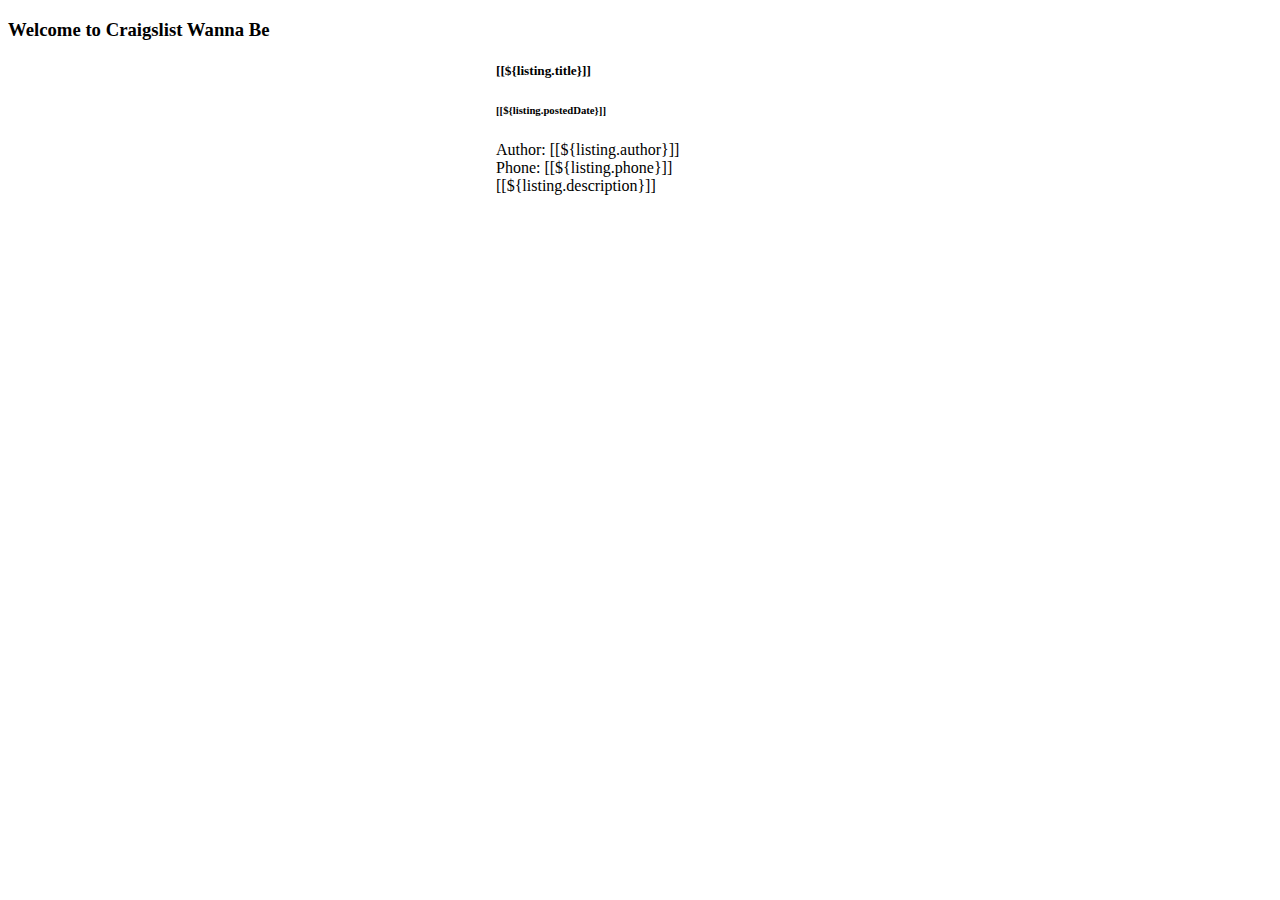
<file: src/main/resources/templates/index.html>
<!DOCTYPE html>
<html lang="en" xmlns:th="http://www.thymeleaf.org" xmlns:sec="http://www.w3.org/1999/xhtml">
<head>
    <meta charset="UTF-8">
    <title>Home</title>
    <link href="https://cdn.jsdelivr.net/npm/bootstrap@5.0.2/dist/css/bootstrap.min.css" rel="stylesheet"
          integrity="sha384-EVSTQN3/azprG1Anm3QDgpJLIm9Nao0Yz1ztcQTwFspd3yD65VohhpuuCOmLASjC" crossorigin="anonymous">
    <link rel="stylesheet" th:href="@{main.css}">
</head>
<body>
<div th:replace="base :: navbar"></div>

<div class="container">
    <h3 class="pageTitle">Welcome to Craigslist Wanna Be</h3>
    <div class="row row-cols-3 gy-5" align="center" th:if="${listings.size()} > 0">
        <div class="col" th:each="listing : ${listings}">
            <div class="card" style="width: 18rem; text-align: left">
                <div class="card-body">
                    <h5 class="card-title">[[${listing.title}]]</h5>
                    <h6 class="card-subtitle mb-2 text-muted">[[${listing.postedDate}]]</h6>
                    <p class="card-text">
                        Author: [[${listing.author}]] <br>
                        Phone: [[${listing.phone}]] <br>
                        [[${listing.description}]]
                    </p>
                </div>
            </div>
        </div>
    </div>
</div>
<script src="https://cdn.jsdelivr.net/npm/bootstrap@5.0.2/dist/js/bootstrap.bundle.min.js"
        integrity="sha384-MrcW6ZMFYlzcLA8Nl+NtUVF0sA7MsXsP1UyJoMp4YLEuNSfAP+JcXn/tWtIaxVXM"
        crossorigin="anonymous"></script>
</body>
</html>
</file>
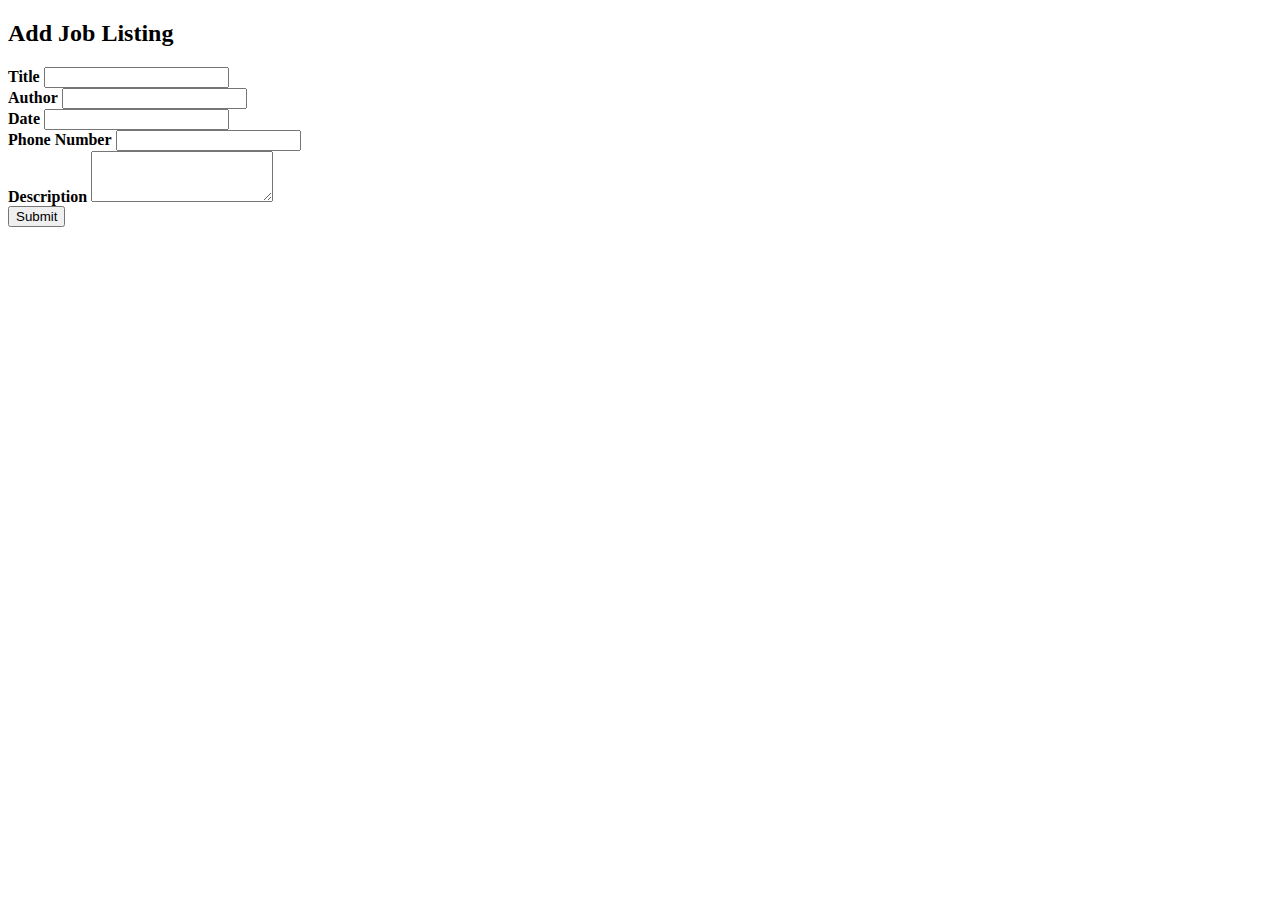
<file: src/main/resources/templates/addlisting.html>
<!DOCTYPE html>
<html lang="en" xmlns:th="http://www.thymeleaf.org" xmlns:sec="http://www.w3.org/1999/xhtml">
<head>
    <meta charset="UTF-8">
    <title>Add Job Listing</title>
    <link href="https://cdn.jsdelivr.net/npm/bootstrap@5.0.2/dist/css/bootstrap.min.css" rel="stylesheet"
          integrity="sha384-EVSTQN3/azprG1Anm3QDgpJLIm9Nao0Yz1ztcQTwFspd3yD65VohhpuuCOmLASjC" crossorigin="anonymous">
    <link rel="stylesheet" th:href="@{main.css}">
</head>
<body>
<div th:replace="base :: navbar"></div>
<div class="container">
    <h2 class="pageTitle mt-4">Add Job Listing</h2>
    <form action="#" th:action="@{${action}}" th:object="${listing}" method="post">
        <input type="hidden" th:field="*{id}">
        <span th:if="${action} == '/listingAdded'">
            <input type="hidden" th:name="userId" th:id="userId" th:value="${user.id}">
        </span>
        <div class="row g-5">
            <div class="col mb-3">
                <label for="title" class="form-label"><strong>Title</strong></label>
                <input type="text" class="form-control" th:field="*{title}" id="title" aria-describedby="titleHelp">
                <div id="titleHelp" class="form-text" th:if="${#fields.hasErrors('title')}" th:errors="*{title}"></div>
            </div>
            <div class="col mb-3">
                <label for="author" class="form-label"><strong>Author</strong></label>
                <input type="text" class="form-control" th:field="*{author}" id="author" aria-describedby="authorHelp">
                <div id="authorHelp" class="form-text" th:if="${#fields.hasErrors('author')}" th:errors="*{author}"></div>
            </div>
            <div class="col mb-3">
                <label for="date" class="form-label"><strong>Date</strong></label>
                <input type="text" class="form-control" th:field="*{postedDate}" id="date" aria-describedby="dateHelp">
                <div id="dateHelp" class="form-text" th:if="${#fields.hasErrors('postedDate')}" th:errors="*{postedDate}"></div>
            </div>
            <div class="col mb-3">
                <label for="phone" class="form-label"><strong>Phone Number</strong></label>
                <input type="text" class="form-control" th:field="*{phone}" id="phone" aria-describedby="phoneHelp">
                <div id="phoneHelp" class="form-text" th:if="${#fields.hasErrors('phone')}" th:errors="*{phone}"></div>
            </div>
        </div>
        <div class="row mt-3">
            <div class="col mb-1">
                <label for="description" class="form-label"><strong>Description</strong></label>
                <textarea class="form-control" id="description" rows="3" th:field="*{description}"
                          aria-describedby="descriptionHelp"></textarea>
                <div id="descriptionHelp" class="form-text" th:if="${#fields.hasErrors('description')}" th:errors="*{description}"></div>
            </div>
        </div>
        <button type="submit" class="btn btn-outline-primary mt-3">Submit</button>
    </form>
</div>
<script src="https://cdn.jsdelivr.net/npm/bootstrap@5.0.2/dist/js/bootstrap.bundle.min.js"
        integrity="sha384-MrcW6ZMFYlzcLA8Nl+NtUVF0sA7MsXsP1UyJoMp4YLEuNSfAP+JcXn/tWtIaxVXM"
        crossorigin="anonymous"></script>
</body>
</html>
</file>
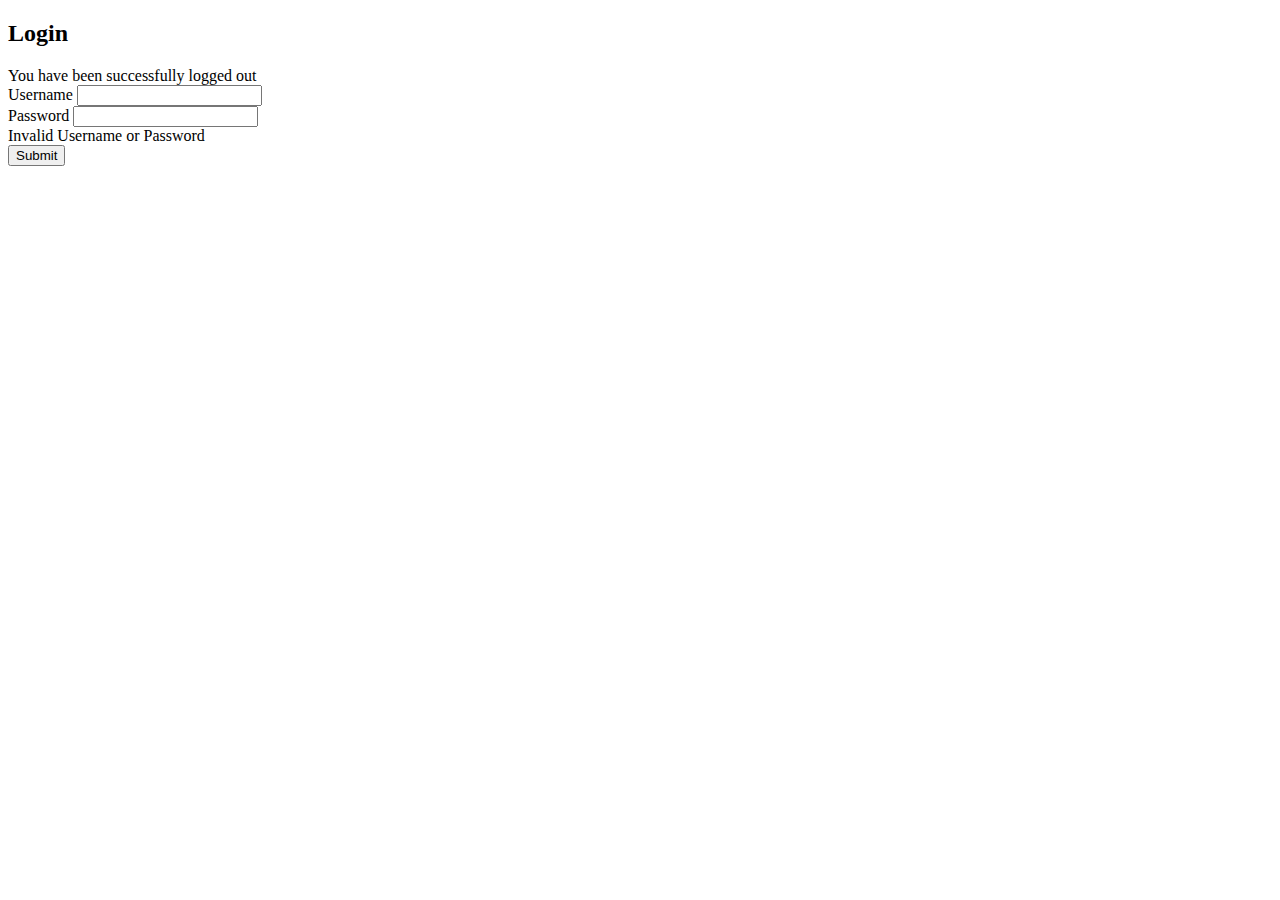
<file: src/main/resources/templates/login.html>
<!DOCTYPE html>
<html lang="en" xmlns:th="http://www.thymeleaf.org" xmlns:sec="http://www.w3.org/1999/xhtml">
<head>
    <meta charset="UTF-8">
    <title>Login</title>
    <link href="https://cdn.jsdelivr.net/npm/bootstrap@5.0.2/dist/css/bootstrap.min.css" rel="stylesheet"
          integrity="sha384-EVSTQN3/azprG1Anm3QDgpJLIm9Nao0Yz1ztcQTwFspd3yD65VohhpuuCOmLASjC" crossorigin="anonymous">
    <link rel="stylesheet" th:href="@{main.css}">
</head>
<body>
<div th:replace="base :: navbar"></div>
<div class="container">
    <h2 class="pageTitle">Login</h2>

    <div class="row justify-content-center">
        <div th:if="${param.logout}">You have been successfully logged out</div>
        <div class="col-4">
            <form th:action="@{/login}" method="post">
                <div class="mb-3">
                    <label for="username" class="form-label">Username</label>
                    <input type="text" class="form-control" id="username" name="username" >
                </div>
                <div class="mb-3">
                    <label for="password" class="form-label">Password</label>
                    <input type="password" class="form-control" id="password" name="password" aria-describedby="passwordHelp">
                    <div id="passwordHelp" class="form-text" th:if="${param.error}">Invalid Username or Password</div>
                </div>
                <button type="submit" class="btn btn-primary">Submit</button>
            </form>
        </div>
    </div>
</div>
<script src="https://cdn.jsdelivr.net/npm/bootstrap@5.0.2/dist/js/bootstrap.bundle.min.js"
        integrity="sha384-MrcW6ZMFYlzcLA8Nl+NtUVF0sA7MsXsP1UyJoMp4YLEuNSfAP+JcXn/tWtIaxVXM"
        crossorigin="anonymous"></script>
</body>
</html>
</file>
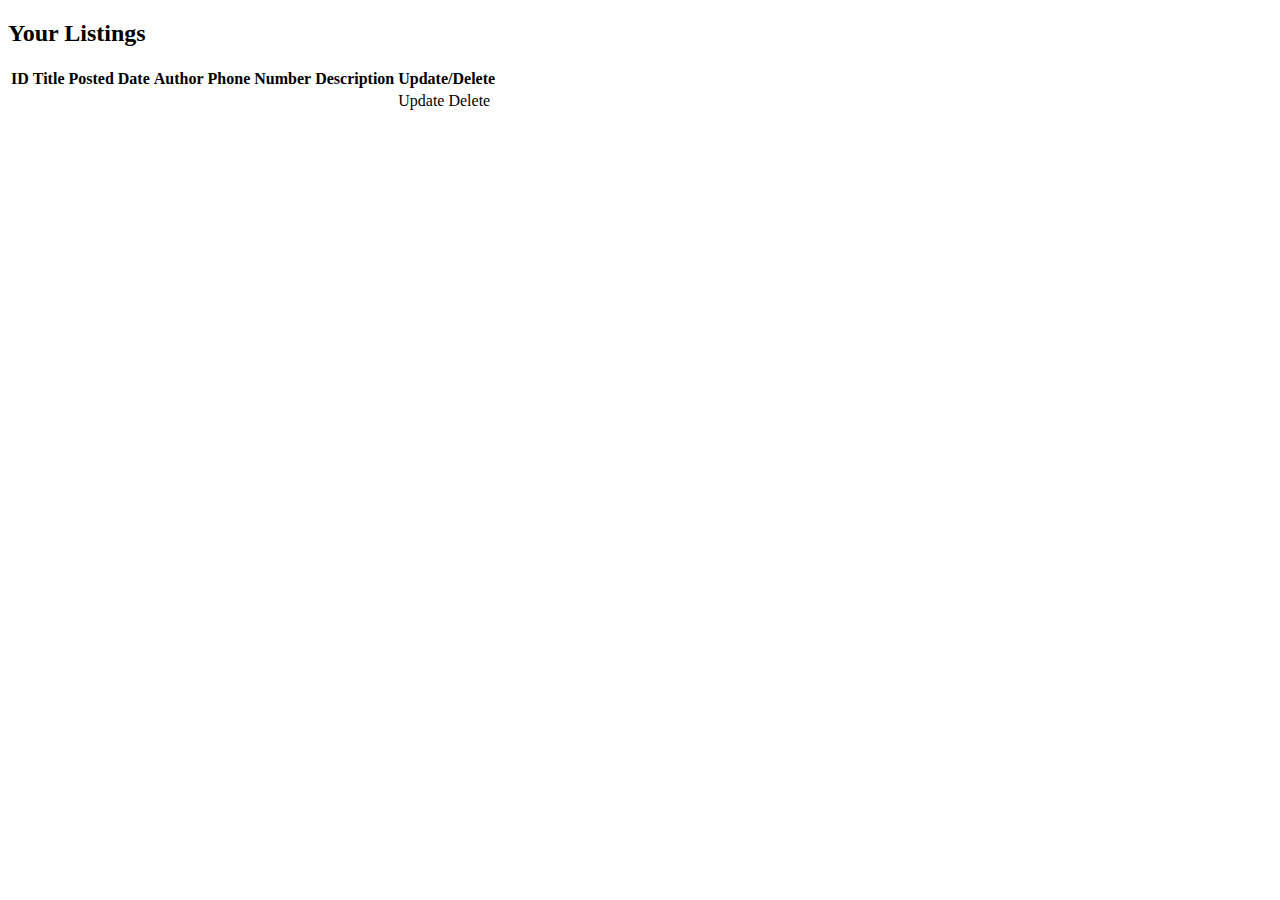
<file: src/main/resources/templates/viewlistings.html>
<!DOCTYPE html>
<html lang="en" xmlns:th="http://www.thymeleaf.org" xmlns:sec="http://www.w3.org/1999/xhtml">
<head>
    <meta charset="UTF-8">
    <title>Update Job Listings</title>
    <link href="https://cdn.jsdelivr.net/npm/bootstrap@5.0.2/dist/css/bootstrap.min.css" rel="stylesheet"
          integrity="sha384-EVSTQN3/azprG1Anm3QDgpJLIm9Nao0Yz1ztcQTwFspd3yD65VohhpuuCOmLASjC" crossorigin="anonymous">
    <link rel="stylesheet" th:href="@{main.css}">
</head>
<body>
<div th:replace="base :: navbar"></div>
<div class="container">
    <h2 class="pageTitle">Your Listings</h2>
    <table class="table">
        <thead>
            <tr>
                <th scope="col">ID</th>
                <th scope="col">Title</th>
                <th scope="col">Posted Date</th>
                <th scope="col">Author</th>
                <th scope="col">Phone Number</th>
                <th scope="col">Description</th>
                <th scope="col">Update/Delete</th>
            </tr>
        </thead>
        <tbody th:if="${listingsList.size()} > 0">
            <tr th:each="listing : ${listingsList}">
                <span th:if="${listing.userId} == ${user.id}">
                    <td th:text="${listing.id}"></td>
                    <td th:text="${listing.title}"></td>
                    <td th:text="${listing.postedDate}"></td>
                    <td th:text="${listing.author}"></td>
                    <td th:text="${listing.phone}"></td>
                    <td th:text="${listing.description}"></td>
                    <td>
                        <a th:href="@{/updateListing/{userId}/{id}(userId=${user.id}, id=${listing.id})}">Update</a>
                        <a th:href="@{/deleteListing/{userId}/{id}(userId=${user.id}, id=${listing.id})}">Delete</a>
                    </td>
                </span>
            </tr>
        </tbody>
    </table>
</div>
<script src="https://cdn.jsdelivr.net/npm/bootstrap@5.0.2/dist/js/bootstrap.bundle.min.js"
        integrity="sha384-MrcW6ZMFYlzcLA8Nl+NtUVF0sA7MsXsP1UyJoMp4YLEuNSfAP+JcXn/tWtIaxVXM"
        crossorigin="anonymous"></script>
</body>
</html>
</file>
